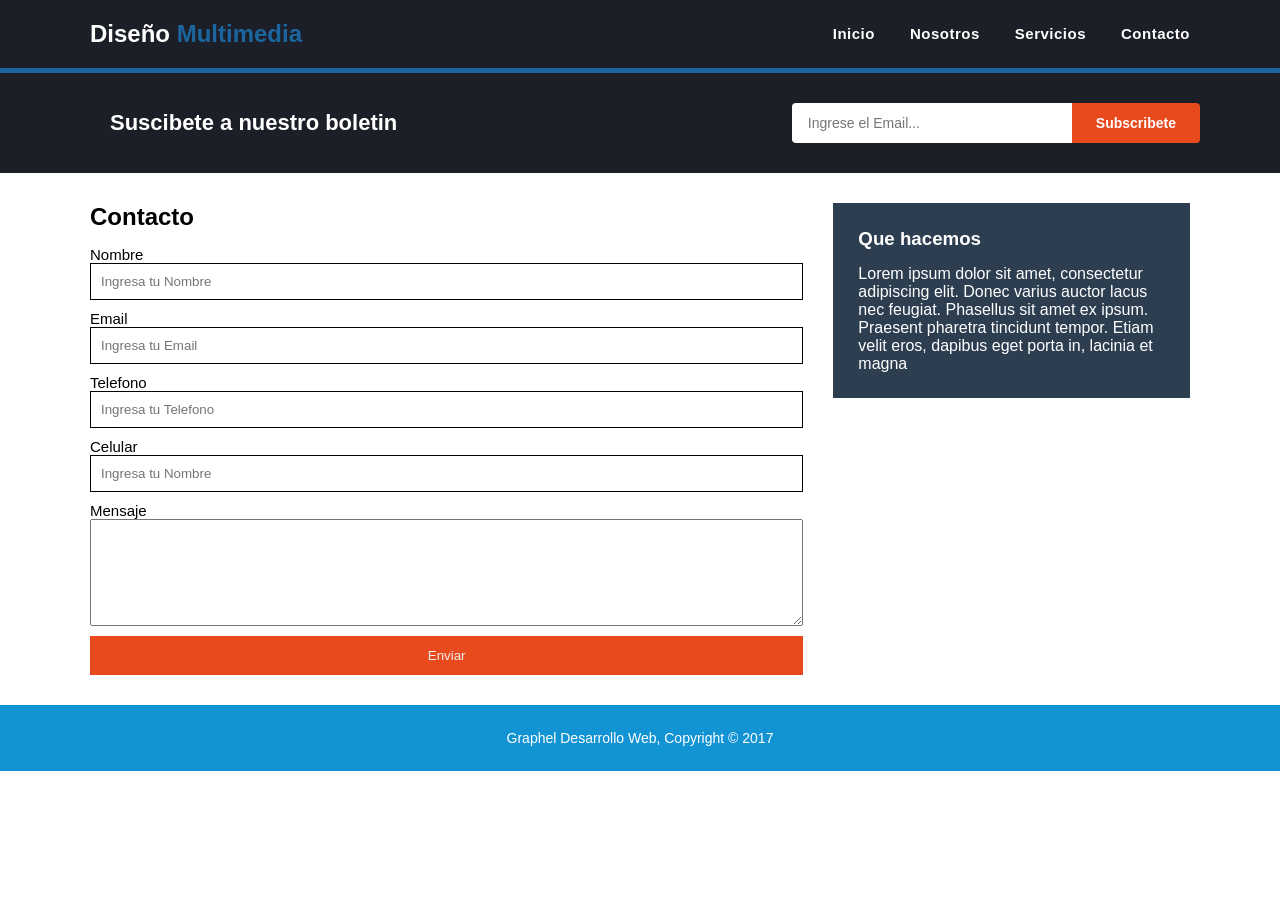
<file: contactanos.html>
<!DOCTYPE html>
<html lang="en">
<head>
    <meta charset="UTF-8">
    <meta name="viewport" content="width=device-width, initial-scale=1.0">
    <link rel="stylesheet" href="styles.css">
    <title>Contáctanos</title>
</head>
<body>
    
    <!-- ===== MENÚ SUPERIOR (HEADER) ===== -->
    <header class="header">
        <div class="header__contenedor">

            <!-- Logo / nombre de la marca -->
            <div class="header__logo">
                Diseño <span>Multimedia</span>
            </div>

            <!-- Menú de navegación -->
            <nav class="menu">
                <ul class="menu__lista">
                    <li><a href="index.html" class="menu__link">Inicio</a></li>
                    <li><a href="nosotros.html" class="menu__link">Nosotros</a></li>
                    <li><a href="servicios.html" class="menu__link">Servicios</a></li>
                    <li><a href="#" class="menu__link">Contacto</a></li>
                </ul>
            </nav>

        </div>
    </header>

    <section class="boletin">
        <h2>Suscibete a nuestro boletin</h2>

        <form action="#">
            <input type="email" name="email" placeholder="Ingrese el Email...">
            <button type="submit">Subscribete</button>
        </form>
    </section>

    <main class="contenido">

        <div class="columna-principal">

            <h1>Contacto</h1>

            <form class="form-contacto">

                <div class="campo">
                    <label for="">Nombre</label>
                    <input type="text" id="Nombre" placeholder="Ingresa tu Nombre">
                </div>

                <div class="campo">
                    <label for="">Email</label>
                    <input type="email" id="Email" placeholder="Ingresa tu Email">
                </div>

                <div class="campo">
                    <label for="">Telefono</label>
                    <input type="tel" id="Telefono" placeholder="Ingresa tu Telefono">
                </div>

                <div class="campo">
                    <label for="">Celular</label>
                    <input type="text" id="Celular" placeholder="Ingresa tu Nombre">
                </div>

                <div class="campo">
                    <label for="">Mensaje</label>
                    <textarea id="mensaje" rows="7"></textarea>
                </div> 

                <button type="submit" class="btn-enviar">Enviar</button>

            </form>
        </div>

        <aside class="columna-lateral">
            <div class="caja-que-hacemos">
                <h3>Que hacemos</h3>
                <p>
                    Lorem ipsum dolor sit amet, consectetur adipiscing elit. Donec varius auctor lacus
                    nec feugiat. Phasellus sit amet ex ipsum. Praesent pharetra tincidunt tempor. Etiam
                    velit eros, dapibus eget porta in, lacinia et magna
                </p>
            </div>

        </aside>

    </main>


    <footer class="footer">
        <p>Graphel Desarrollo Web, Copyright &copy; 2017</p>
    </footer>


</body>
</html>
</file>
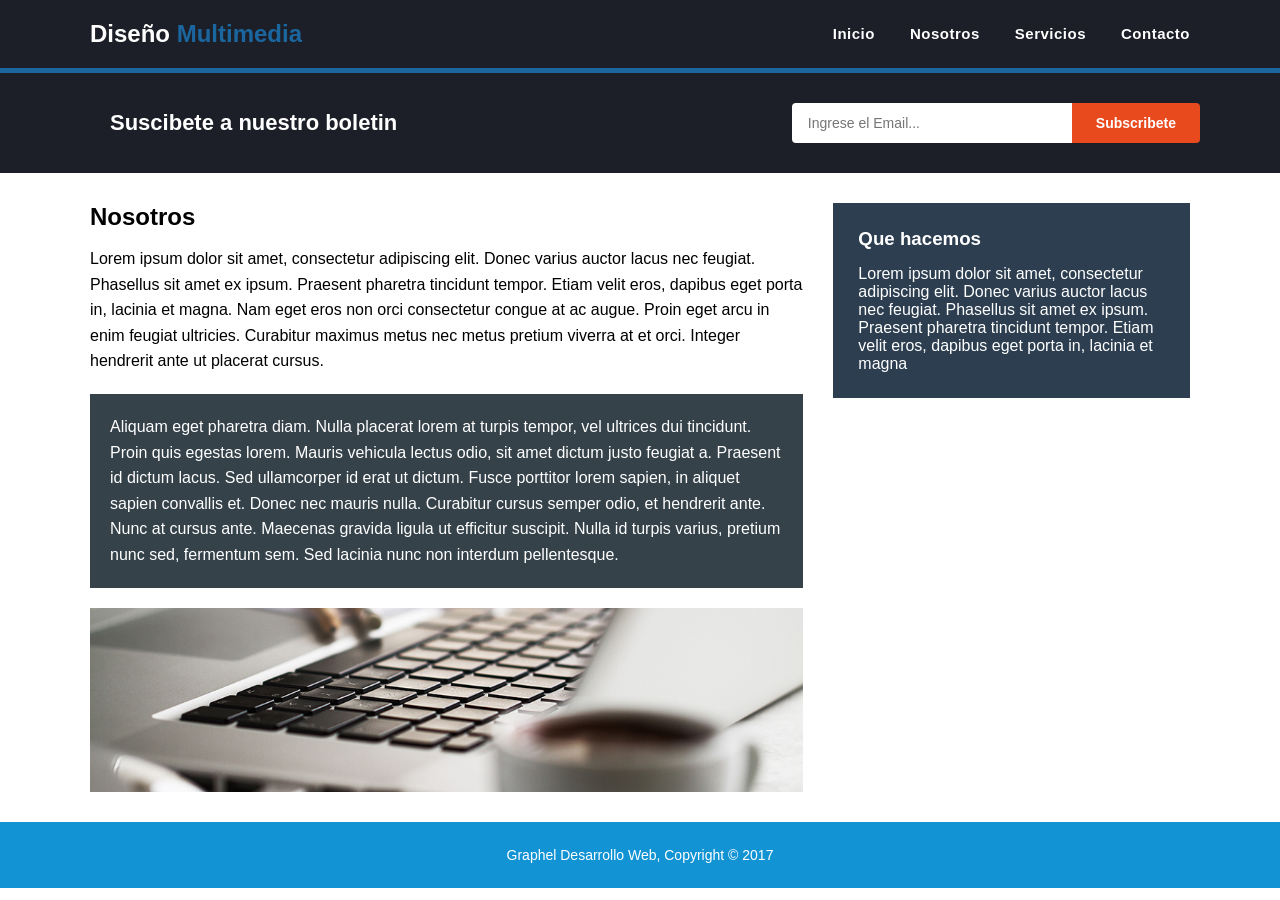
<file: nosotros.html>
<!DOCTYPE html>
<html lang="en">
<head>
    <meta charset="UTF-8">
    <meta name="viewport" content="width=device-width, initial-scale=1.0">
    <link rel="stylesheet" href="styles.css">
    <title>Nosotros</title>
</head>
<body>
    
    <!-- ===== MENÚ SUPERIOR (HEADER) ===== -->
    <header class="header">
        <div class="header__contenedor">

            <!-- Logo / nombre de la marca -->
            <div class="header__logo">
                Diseño <span>Multimedia</span>
            </div>

            <!-- Menú de navegación -->
            <nav class="menu">
                <ul class="menu__lista">
                    <li><a href="index.html" class="menu__link">Inicio</a></li>
                    <li><a href="#" class="menu__link">Nosotros</a></li>
                    <li><a href="servicios.html" class="menu__link">Servicios</a></li>
                    <li><a href="contactanos.html" class="menu__link">Contacto</a></li>
                </ul>
            </nav>

        </div>
    </header>

    <section class="boletin">
        <h2>Suscibete a nuestro boletin</h2>

        <form action="#">
            <input type="email" name="email" placeholder="Ingrese el Email...">
            <button type="submit">Subscribete</button>
        </form>
    </section>

    <main class="contenido">
        <div class="columna-principal">
            <h1>Nosotros</h1>
            <p>
                Lorem ipsum dolor sit amet, consectetur adipiscing elit. Donec varius auctor lacus nec feugiat.
                Phasellus sit amet ex ipsum. Praesent pharetra tincidunt tempor. Etiam velit eros, dapibus eget
                porta in, lacinia et magna. Nam eget eros non orci consectetur congue at ac augue. Proin eget
                arcu in enim feugiat ultricies. Curabitur maximus metus nec metus pretium viverra at et orci.
                Integer hendrerit ante ut placerat cursus.
            </p>
        
            <div class="caja-destacada">
                    <p>
                    Aliquam eget pharetra diam. Nulla placerat lorem at turpis tempor, vel ultrices dui tincidunt.
                    Proin quis egestas lorem. Mauris vehicula lectus odio, sit amet dictum justo feugiat a.
                    Praesent id dictum lacus. Sed ullamcorper id erat ut dictum. Fusce porttitor lorem sapien,
                    in aliquet sapien convallis et. Donec nec mauris nulla. Curabitur cursus semper odio,
                    et hendrerit ante. Nunc at cursus ante. Maecenas gravida ligula ut efficitur suscipit.
                    Nulla id turpis varius, pretium nunc sed, fermentum sem. Sed lacinia nunc non interdum pellentesque.
                    </p>
            </div>
        
            <img class="imagen-nosotros" src="img/891.jpg">
        </div>
    
        <aside class="columna-lateral">
            <div class="caja-que-hacemos">
                <h3>Que hacemos</h3>
                <p>
                    Lorem ipsum dolor sit amet, consectetur adipiscing elit. Donec varius auctor lacus
                    nec feugiat. Phasellus sit amet ex ipsum. Praesent pharetra tincidunt tempor. Etiam
                    velit eros, dapibus eget porta in, lacinia et magna
                </p>
            </div>
        </aside>
    </main>

    <footer class="footer">
        <p>Graphel Desarrollo Web, Copyright &copy; 2017</p>
    </footer>

</body>
</html>
</file>
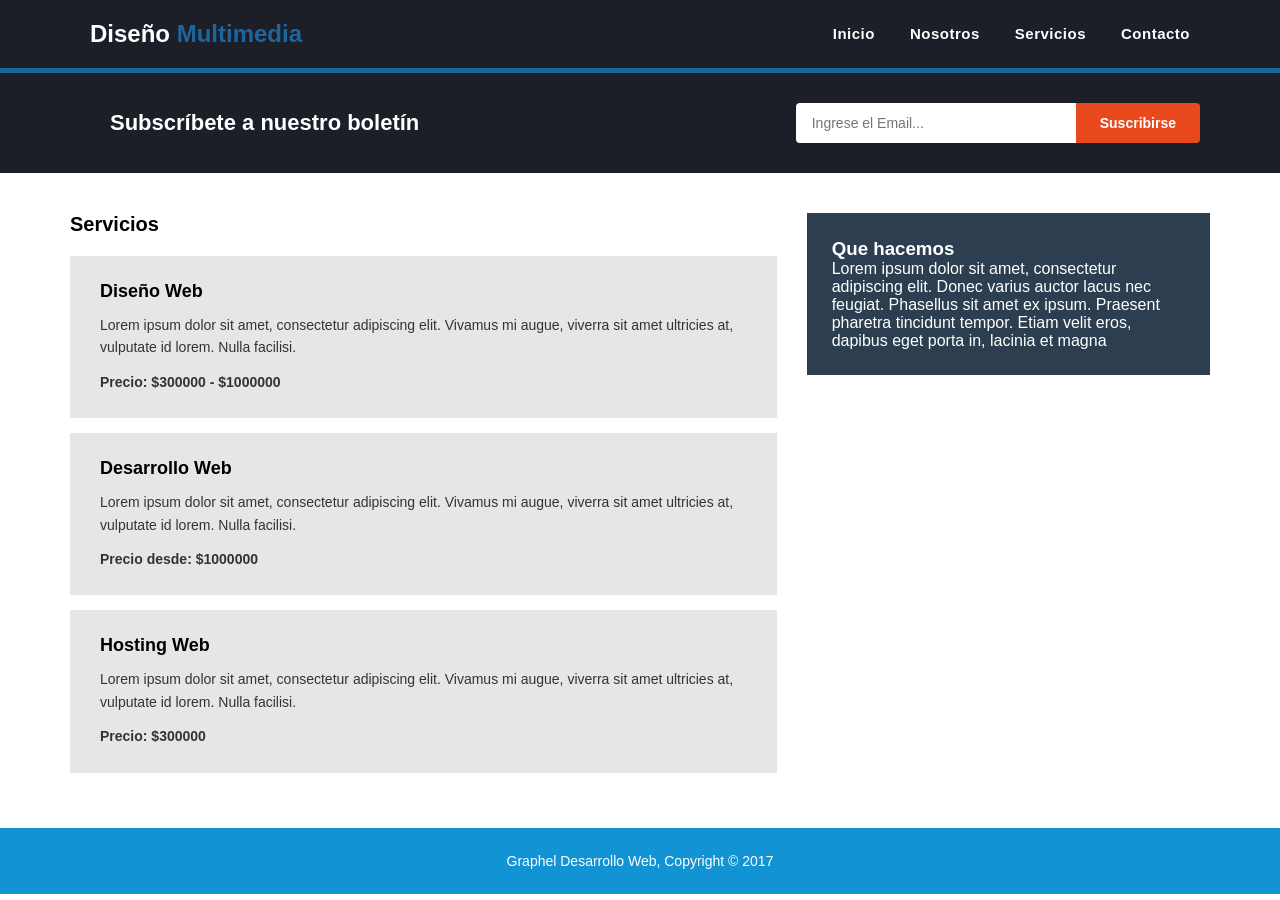
<file: servicios.html>
<!DOCTYPE html>
<html lang="es">
<head>
    <meta charset="UTF-8">
    <meta name="viewport" content="width=device-width, initial-scale=1.0">
    <title>Diseño Multimedia - Servicios</title>
 
    
    <link rel="stylesheet" href="styles.css">
</head>
<body>
 
    <header class="header">
        <div class="header__contenedor">
 
            <div class="header__logo">
                Diseño <span>Multimedia</span>
            </div>
 
            <nav class="menu">
                <ul class="menu__lista">
                    <li><a href="index.html" class="menu__link">Inicio</a></li>
                    <li><a href="#" class="menu__link">Nosotros</a></li>
                    <li><a href="#" class="menu__link menu__link--activo">Servicios</a></li>
                    <li><a href="#" class="menu__link">Contacto</a></li>
                </ul>
            </nav>
 
        </div>
    </header>
 
    <section class="boletin">
        <h2>Subscríbete a nuestro boletín</h2>
 
        <form action="#" method="post">
            <input type="email" name="email" placeholder="Ingrese el Email...">
            <button type="submit">Suscribirse</button>
        </form>
    </section>
 
  
    <div class="contenido-servicios">
 
        <!-- Columna izquierda: lista de tarjetas -->
        <section class="lista-servicios">
            <h2 class="lista-servicios__titulo">Servicios</h2>
 
            <div class="tarjeta-servicio">
                <h3>Diseño Web</h3>
                <p>
                    Lorem ipsum dolor sit amet, consectetur adipiscing elit.
                    Vivamus mi augue, viverra sit amet ultricies at,
                    vulputate id lorem. Nulla facilisi.
                </p>
                <p class="tarjeta-servicio__precio">Precio: $300000 - $1000000</p>
            </div>
 
            <div class="tarjeta-servicio">
                <h3>Desarrollo Web</h3>
                <p>
                    Lorem ipsum dolor sit amet, consectetur adipiscing elit.
                    Vivamus mi augue, viverra sit amet ultricies at,
                    vulputate id lorem. Nulla facilisi.
                </p>
                <p class="tarjeta-servicio__precio">Precio desde: $1000000</p>
            </div>
 
            <div class="tarjeta-servicio">
                <h3>Hosting Web</h3>
                <p>
                    Lorem ipsum dolor sit amet, consectetur adipiscing elit.
                    Vivamus mi augue, viverra sit amet ultricies at,
                    vulputate id lorem. Nulla facilisi.
                </p>
                <p class="tarjeta-servicio__precio">Precio: $300000</p>
            </div>
        </section>
 
        <!--========== Columna derecha ===========-->
        <aside class="tarjeta">
            <h3>Que hacemos</h3>
            <p>
                Lorem ipsum dolor sit amet, consectetur adipiscing elit.
                Donec varius auctor lacus nec feugiat. Phasellus sit
                amet ex ipsum. Praesent pharetra tincidunt tempor.
                Etiam velit eros, dapibus eget porta in, lacinia et magna
            </p>
        </aside>
 
    </div>
 
    <!-- ===== FOOTER ===== -->
    <footer class="footer">
        <p>Graphel Desarrollo Web, Copyright &copy; 2017</p>
    </footer>
 
</body>
</html>
</file>
<file: styles.css>
/*==================================================================Estilos index=============================================================*/
/*=============menu Superior====================*/
* {
    margin: 0;
    padding: 0;
    box-sizing: border-box;
}

body {
    font-family: 'Segoe UI', Arial, sans-serif;
}

.header {
    background-color: #1c1f27;
    border-bottom: 5px solid #1c669f;
}


.header__contenedor {
    max-width: 1200px;
    margin: 0 auto;
    padding: 20px 50px;

    display: flex;
    justify-content: space-between;
    align-items: center;
}


.header__logo {
    font-size: 24px;
    font-weight: bold;
    color: #ffffff;
}

.header__logo span {
    color: #1c669f;
}

.menu__lista {
    list-style: none;
    display: flex;
    gap: 35px;
}

.menu__link {
    text-decoration: none;
    color: #ffffff;
    font-size: 15px;
    font-weight: 600;
    letter-spacing: 0.5px;
    transition: color 0.2s ease;
}

.menu__link:hover {
    color: #1c669f;
}

/*=============Lobby====================*/
.hero {

    background-image:
        linear-gradient(rgba(20, 20, 20, 0.55), rgba(20, 20, 20, 0.55)),
        url("images/images/cabecera.jpg");

    background-size: cover;
    background-position: center;
    background-repeat: no-repeat;

    min-height: 480px;

    display: flex;
    flex-direction: column;
    align-items: center;
    justify-content: center;
    text-align: center;

    padding: 40px 20px;
    color: #ffffff;
}

.hero h1 {
    font-size: 48px;
    font-weight: bold;
    max-width: 900px;
    margin-bottom: 20px;
}

.hero p {
    font-size: 18px;
    max-width: 700px;
    line-height: 1.6;
    color: #f0f0f0;
}

/*==============Barra suscripcion===============*/
.boletin {
    background-color: #1c1f27;

    display: flex;
    flex-wrap: wrap;
    align-items: center;
    justify-content: space-between;
    gap: 85px;

    padding: 30px 80px;
}

.boletin h2 {
    color: #ffffff;
    font-size: 22px;
    font-weight: bold;
    padding-left: 30px;
}


.boletin form {
    display: flex;
    gap: 0;
}

.boletin input[type="email"] {
    width: 280px;
    padding: 12px 16px;
    border: none;
    outline: none;
    font-size: 14px;
    border-radius: 4px 0 0 4px;
}

.boletin button {
    background-color: #e8491d;
    color: #ffffff;
    border: none;
    padding: 12px 24px;
    font-size: 14px;
    font-weight: 600;
    cursor: pointer;

    border-radius: 0 4px 4px 0;

    transition: background-color 0.2s ease;
}


.boletin button:hover {
    background-color: #c93e18;
}

/*==================Cuerpo================= */


.servicios {
    background-color: #f5f5f5;

    display: flex;
    flex-wrap: wrap;
    justify-content: center;
    gap: 60px;

    padding: 60px 40px;
}

.servicio {
    max-width: 280px;
    text-align: center;
}

.servicio img {
    width: 80px;
    height: auto;
    margin-bottom: 20px;
}

.servicio h3 {
    font-size: 18px;
    font-weight: bold;
    margin-bottom: 12px;
    color: #222222;
}

.servicio p {
    font-size: 14px;
    line-height: 1.6;
    color: #555555;
}

/* ======================================================================================
   FOOTER
 ===============================================================================*/
.footer {
    background-color: #1293d4;
    color: #ffffff;

    text-align: center;
    padding: 25px 20px;

    font-size: 14px;
}

/*=========================================================================Servicios==========================================================*/
.servicios {
    background-color: #f5f5f5;

    display: flex;
    flex-wrap: wrap;
    justify-content: center;
    gap: 60px;

    padding: 60px 40px;
}

.servicio {
    max-width: 280px;
    text-align: center;
}

.servicio img {
    width: 80px;
    height: auto;
    margin-bottom: 20px;
}

.servicio h3 {
    font-size: 18px;
    font-weight: bold;
    margin-bottom: 12px;
    color: #222222;
}

.servicio p {
    font-size: 14px;
    line-height: 1.6;
    color: #555555;
}

/* =========================================
   PÁGINA SERVICIOS: contenedor
   ==================================*/
.contenido-servicios {
    max-width: 1200px;
    margin: 0 auto;

    display: flex;
    align-items: flex-start;
    gap: 30px;

    padding: 40px 30px;
    background-color: #ffffff;
}

/* ================== Columna izquierda=============== */
.lista-servicios {
    flex: 2;
}

.lista-servicios__titulo {
    font-size: 20px;
    font-weight: bold;
    margin-bottom: 20px;
}

.tarjeta-servicio {
    background-color: #e6e6e6;
    padding: 25px 30px;
    margin-bottom: 15px;
}

.tarjeta-servicio h3 {
    font-size: 18px;
    margin-bottom: 12px;
}

.tarjeta-servicio p {
    font-size: 14px;
    line-height: 1.6;
    color: #333333;
    margin-bottom: 12px;
}

.tarjeta-servicio__precio {
    margin-bottom: 0 !important;
    font-weight: 600;
}

/* ================== Columna derecha ===================== */
.tarjeta {
    flex: 1;
    background-color: #2c3e50;
    color: #ffffff;
    padding: 25px 25px;
}

/*===============================================================================================================================*/

/*Sección de nosotros*/

.contenido {
    display: flex;
    gap: 30px;
    /* espacio entre las dos columnas */
    padding: 30px;
    padding-left: 90px;
    padding-right: 90px;
    align-items: flex-start;
    /* que no se estiren a la misma altura */
    justify-content: space-around;
}

.columna-principal {
    flex: 3;
    /* ocupa 3 "partes" del espacio disponible */
}

.columna-lateral {
    flex: 1.5;
    /* ocupa 1 "parte" -> queda más angosta */
    display: flex;
    flex-direction: column;
    gap: 7px;
    /*separación entre la tarjeta y el mapa*/
}

.columna-principal h1 {
    margin-bottom: 15px;
    font-size: 24px;
}


.columna-principal p {
    line-height: 1.6;
    margin-bottom: 20px;
}

.caja-destacada {
    background-color: #35424a;
    color: #fff;
    padding: 20px;
    margin-bottom: 20px;
}

.caja-destacada p {
    margin-bottom: 0;
}

.imagen-nosotros {
    width: 100%;
    display: block;
}

.columna-lateral h3 {
    margin-bottom: 15px;
}

.columna-principal form {
    flex: 3;
}

.caja-que-hacemos {
    background-color: #2c3e50;
    color: #fff;
    padding: 25px;
}

.imagen-mapa {
    width: 100%;
    height: 265px;
}

.form-contacto {
    display: flex;
    flex-direction: column;
    /*organiza los campos verticalmente*/
}

.campo {
    display: flex;
    /*para que el input alarge los laterales*/
    flex-direction: column;
    /*el nombre de cada campo queda encima del input*/
    margin-bottom: 10px;
    /*margen en la parte de abajo*/
}

.campo label {
    font-size: 15px;
}

.campo input {
    padding: 10px;
    border: 1px solid;
}

.form-contacto button {
    background-color: #e8491d;
    padding: 12px;
    color: #f0f0f0;
    border: none;
}







.boletin form {
    display: flex;
    gap: 0;
}

.boletin input[type="email"] {
    width: 280px;
    padding: 12px 16px;
    border: none;
    outline: none;
    font-size: 14px;


    border-radius: 4px 0 0 4px;
}

.boletin button {
    background-color: #e8491d;
    color: #ffffff;
    border: none;
    padding: 12px 24px;
    font-size: 14px;
    font-weight: 600;
    cursor: pointer;

    border-radius: 0 4px 4px 0;

    transition: background-color 0.2s ease;
}


.boletin button:hover {
    background-color: #c93e18;
}

/*==================Cuerpo================= */


.servicios {
    background-color: #f5f5f5;

    display: flex;
    flex-wrap: wrap;
    justify-content: center;
    gap: 60px;

    padding: 60px 40px;
}

.servicio {
    max-width: 280px;
    text-align: center;
}

.servicio img {
    width: 80px;
    height: auto;
    margin-bottom: 20px;
}

.servicio h3 {
    font-size: 18px;
    font-weight: bold;
    margin-bottom: 12px;
    color: #222222;
}

.servicio p {
    font-size: 14px;
    line-height: 1.6;
    color: #555555;
}

/* 
   FOOTER
 */
.footer {
    background-color: #1293d4;
    color: #ffffff;

    text-align: center;
    padding: 25px 20px;

    font-size: 14px;
}
</file>
